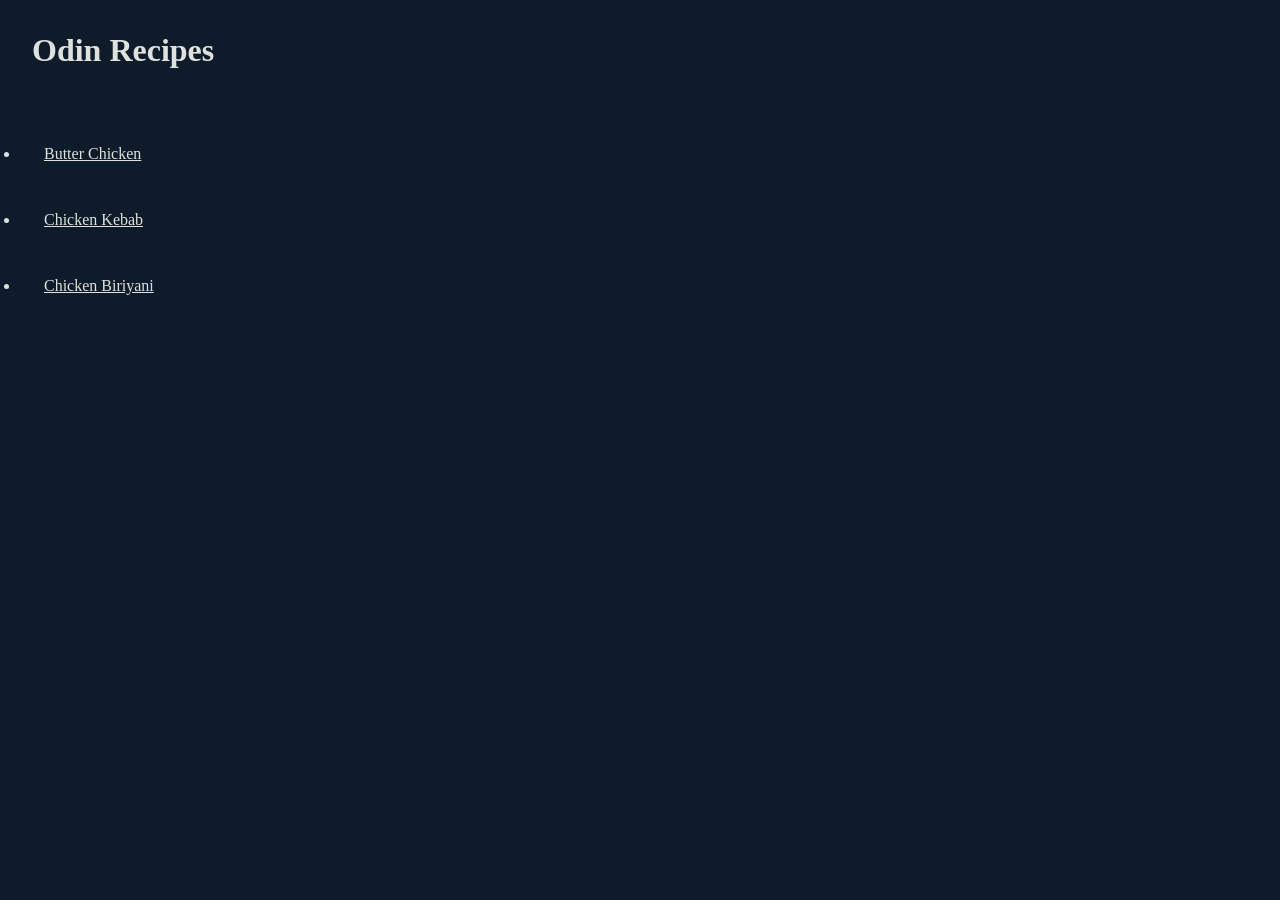
<file: index.html>
<!DOCTYPE html>
<html lang="en">
<head>
    <meta charset="UTF-8">
    <meta name="viewport" content="width=device-width, initial-scale=1.0">
    <link rel="stylesheet" href="style.css">
    <title>Odin Recipes</title>
</head>
<body>
    <div class="container">
        <h1>Odin Recipes</h1>
        <ul class="recipes">
            <li><a href="recipes/butter-chicken.html">Butter Chicken</a></li>
            <li><a href="recipes/chicken-kebab.html">Chicken Kebab</a></li>
            <li><a href="recipes/chicken-biriyani.html">Chicken Biriyani</a></li>
        </ul>
    </div>
    
</body>
</html>
</file>
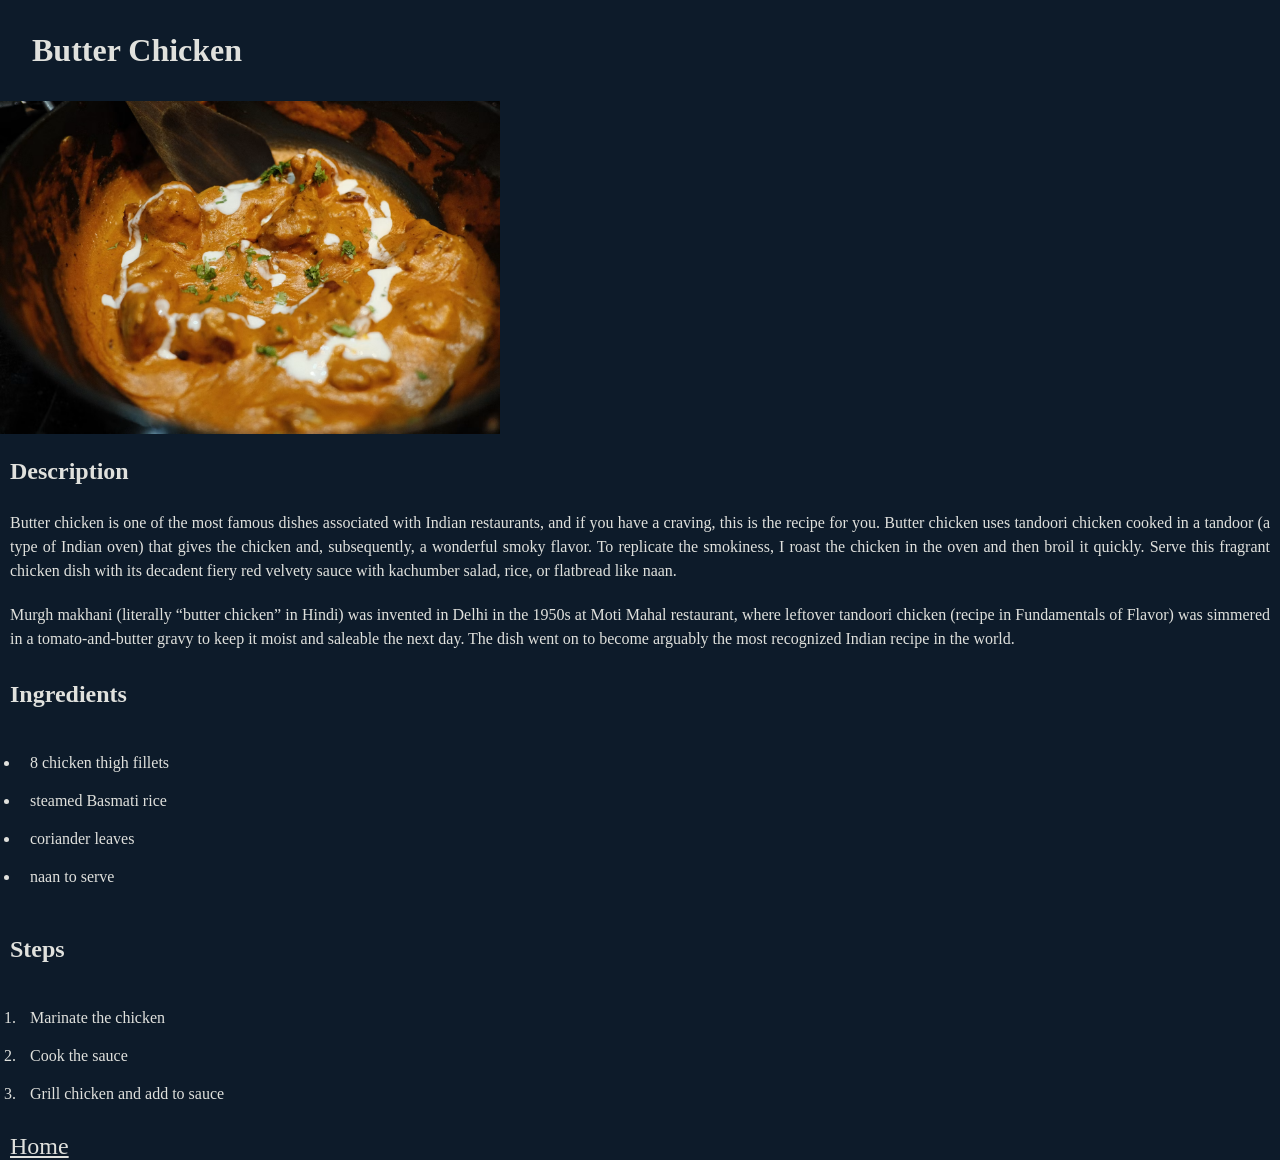
<file: recipes/butter-chicken.html>
<!DOCTYPE html>
<html lang="en">
<head>
    <meta charset="UTF-8">
    <meta name="viewport" content="width=device-width, initial-scale=1.0">
    <link rel="stylesheet" href="../style.css">
    <title>Butter Chicken</title>
</head>
<body>
    <div class="container">
    <h1>Butter Chicken</h1>
    <img src="../images/butter-chicken.avif" alt="Image of buttter chicken with cream" width="500">

    <h2>Description</h2>
    <p>Butter chicken is one of the most famous dishes associated with Indian restaurants, and if you have a craving, this is the recipe for you. Butter chicken uses tandoori chicken cooked in a tandoor (a type of Indian oven) that gives the chicken and, subsequently, a wonderful smoky flavor. To replicate the smokiness, I roast the chicken in the oven and then broil it quickly. Serve this fragrant chicken dish with its decadent fiery red velvety sauce with kachumber salad, rice, or flatbread like naan.</p>
    <p>Murgh makhani (literally “butter chicken” in Hindi) was invented in Delhi in the 1950s at Moti Mahal restaurant, where leftover tandoori chicken (recipe in Fundamentals of Flavor) was simmered in a tomato-and-butter gravy to keep it moist and saleable the next day. The dish went on to become arguably the most recognized Indian recipe in the world.</p>
    <div class="box">
    <h2>Ingredients</h2>
    <ul>
        <li>8 chicken thigh fillets</li>
        <li>steamed Basmati rice</li>
        <li>coriander leaves</li>
        <li>naan to serve</li>
    </ul>

    <h2>Steps</h2>
    <ol>
        <li>Marinate the chicken</li>
        <li>Cook the sauce</li>
        <li>Grill chicken and add to sauce</li>
    </ol>

    
    <a href="../index.html">Home</a>
    </div>

    </div>
</body>
</html>
</file>
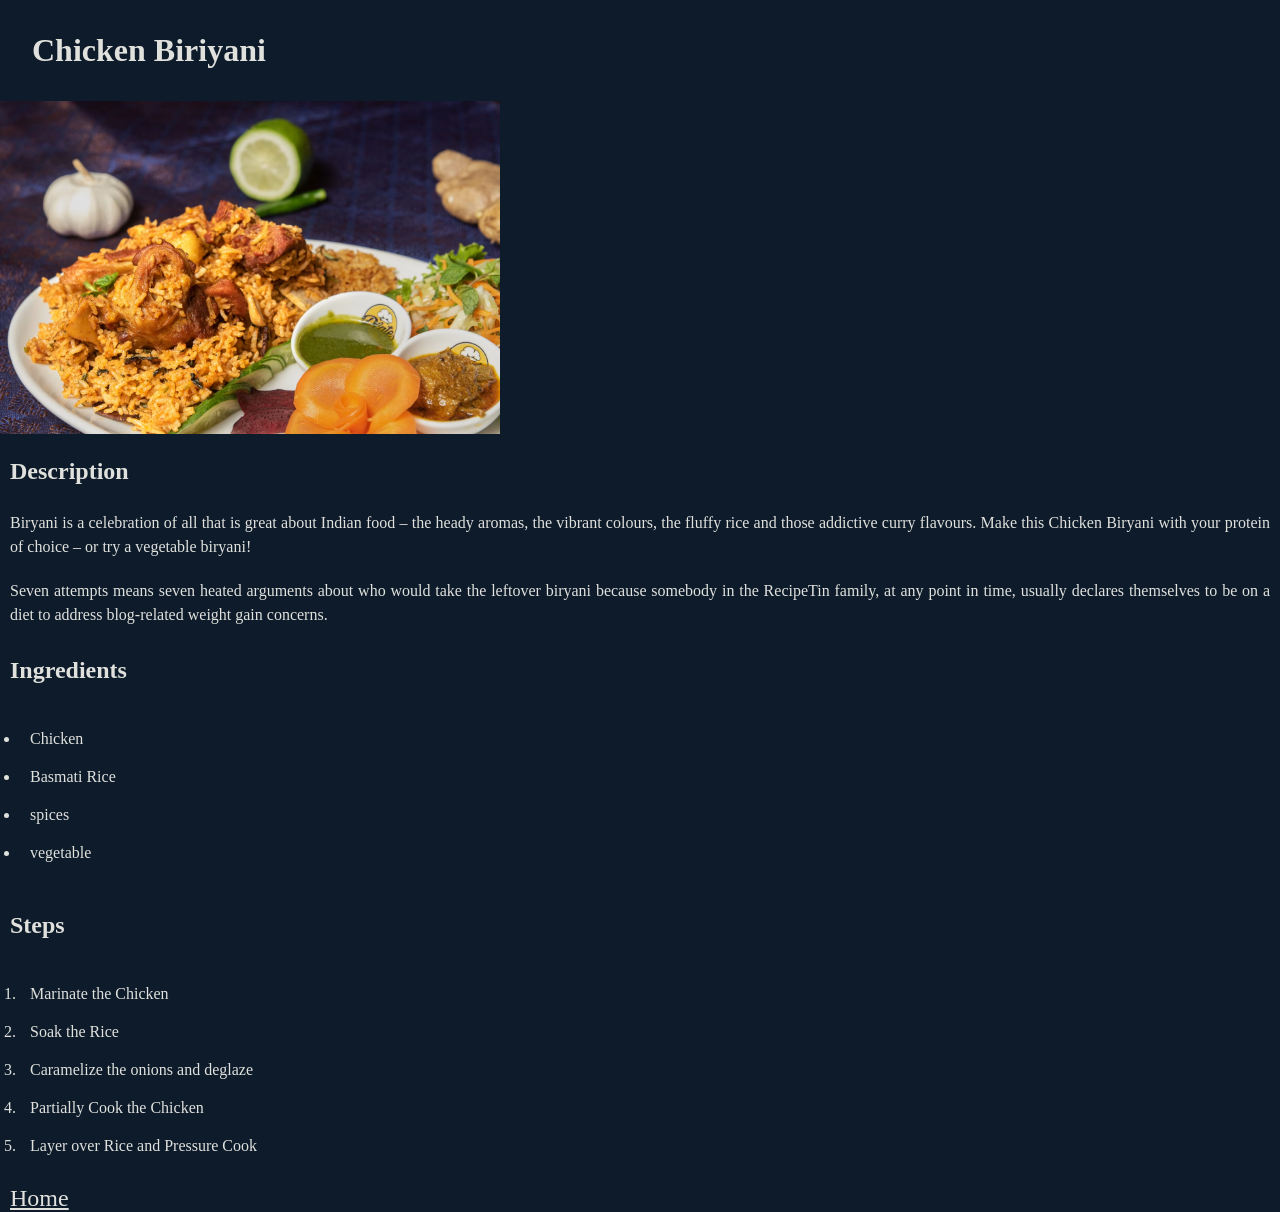
<file: recipes/chicken-biriyani.html>
<!DOCTYPE html>
<html lang="en">
<head>
    <meta charset="UTF-8">
    <meta name="viewport" content="width=device-width, initial-scale=1.0">
    <link rel="stylesheet" href="../style.css">
    <title>Chicken Biriyani</title>
</head>
<body>
    <div class="container">
    <h1>Chicken Biriyani</h1>
    <img src="../images/chicken-biriyani.avif" alt="image of chicken biriryani" width="500">

    <h2>Description</h2>
    <p>Biryani is a celebration of all that is great about Indian food – the heady aromas, the vibrant colours, the fluffy rice and those addictive curry flavours. Make this Chicken Biryani with your protein of choice – or try a vegetable biryani!</p>
    <p>Seven attempts means seven heated arguments about who would take the leftover biryani because somebody in the RecipeTin family, at any point in time, usually declares themselves to be on a diet to address blog-related weight gain concerns.</p>
    <div class="box">
    <h2>Ingredients</h2>
    <ul>
        <li>Chicken</li>
        <li>Basmati Rice</li>
        <li>spices</li>
        <li>vegetable</li>
    </ul>

    <h2>Steps</h2>
    <ol>
        <li>Marinate the Chicken</li>
        <li>Soak the Rice</li>
        <li>Caramelize the onions and deglaze</li>
        <li>Partially Cook the Chicken</li>
        <li>Layer over Rice and Pressure Cook</li>
    </ol>

    <a href="../index.html">Home</a>
    </div>
    </div>
</body>
</html>
</file>
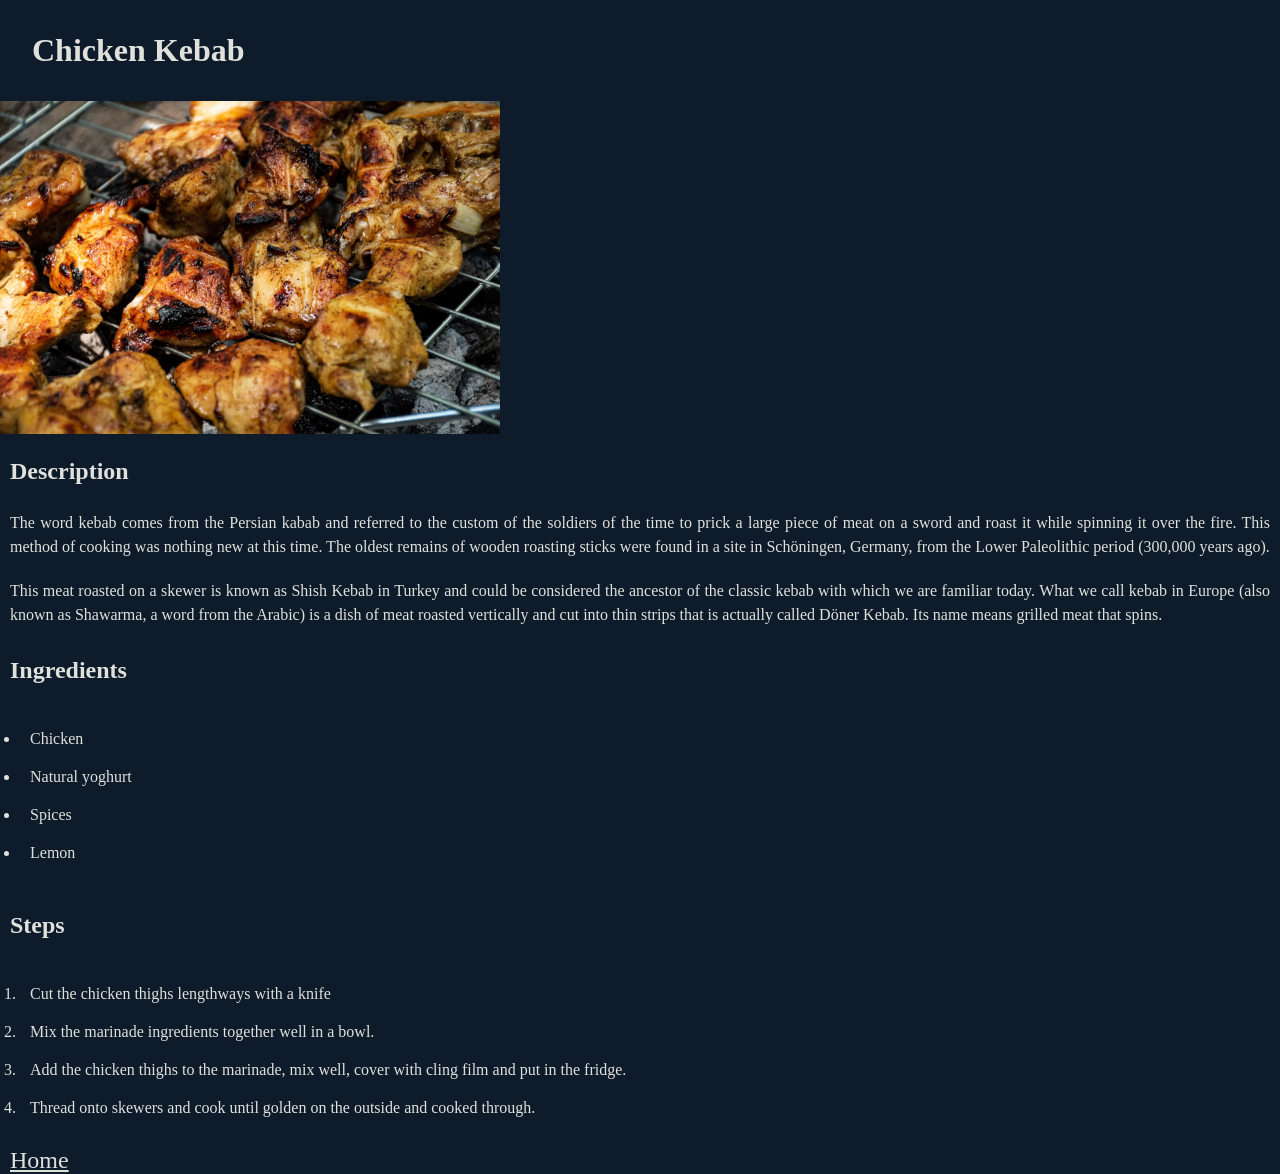
<file: recipes/chicken-kebab.html>
<!DOCTYPE html>
<html lang="en">
<head>
    <meta charset="UTF-8">
    <meta name="viewport" content="width=device-width, initial-scale=1.0">
    <link rel="stylesheet" href="../style.css">
    <title>Chicken Kebab</title>
</head>
<body>
    <div class="container">
    <h1>Chicken Kebab</h1>
    <img src="../images/chicken-kebab.avif" alt="image of chicken kebab" width="500">

    <h2>Description</h2>
    <p>The word kebab comes from the Persian kabab and referred to the custom of the soldiers of the time to prick a large piece of meat on a sword and roast it while spinning it over the fire. This method of cooking was nothing new at this time. The oldest remains of wooden roasting sticks were found in a site in Schöningen, Germany, from the Lower Paleolithic period (300,000 years ago).</p>
    <p>This meat roasted on a skewer is known as Shish Kebab in Turkey and could be considered the ancestor of the classic kebab with which we are familiar today. What we call kebab in Europe (also known as Shawarma, a word from the Arabic) is a dish of meat roasted vertically and cut into thin strips that is actually called Döner Kebab. Its name means grilled meat that spins.</p>
    
    <div class="box">
    <h2>Ingredients</h2>
    <ul>
        <li>Chicken</li>
        <li>Natural yoghurt</li>
        <li>Spices</li>
        <li>Lemon</li>
    </ul>

    <h2>Steps</h2>
    <ol>
        <li>Cut the chicken thighs lengthways with a knife </li>
        <li>Mix the marinade ingredients together well in a bowl.</li>
        <li>Add the chicken thighs to the marinade, mix well, cover with cling film and put in the fridge.</li>
        <li>Thread onto skewers and cook until golden on the outside and cooked through.</li>
    </ol>

    <a href="../index.html">Home</a>
    </div>

    </div>
</body>
</html>
</file>
<file: style.css>
*{
    margin: 0;
    padding: 0;
    box-sizing: border-box;
}

body{
    color: #e0e1dd;
    background-color: #0d1b2a;
}

.container h1{
    margin: 32px;
}

.recipes li a{
    color: #e0e1dd;
}
.recipes{
    padding: 20px;
}

.recipes li{
    padding: 24px;
}
.container h2{
    margin-top: 20px;
    margin-bottom: 16px;
    padding-left: 10px;
}

.container p{
    padding: 10px;
    line-height: 24px;
    text-align: justify;
}

.box ul,
.box ol{
    padding: 20px;
}

.box ul li,
.box ol li{
    padding: 10px;
}

.box a{
    color: #e0e1dd;
    padding-left: 10px;
    font-size: 24px;
}
</file>
